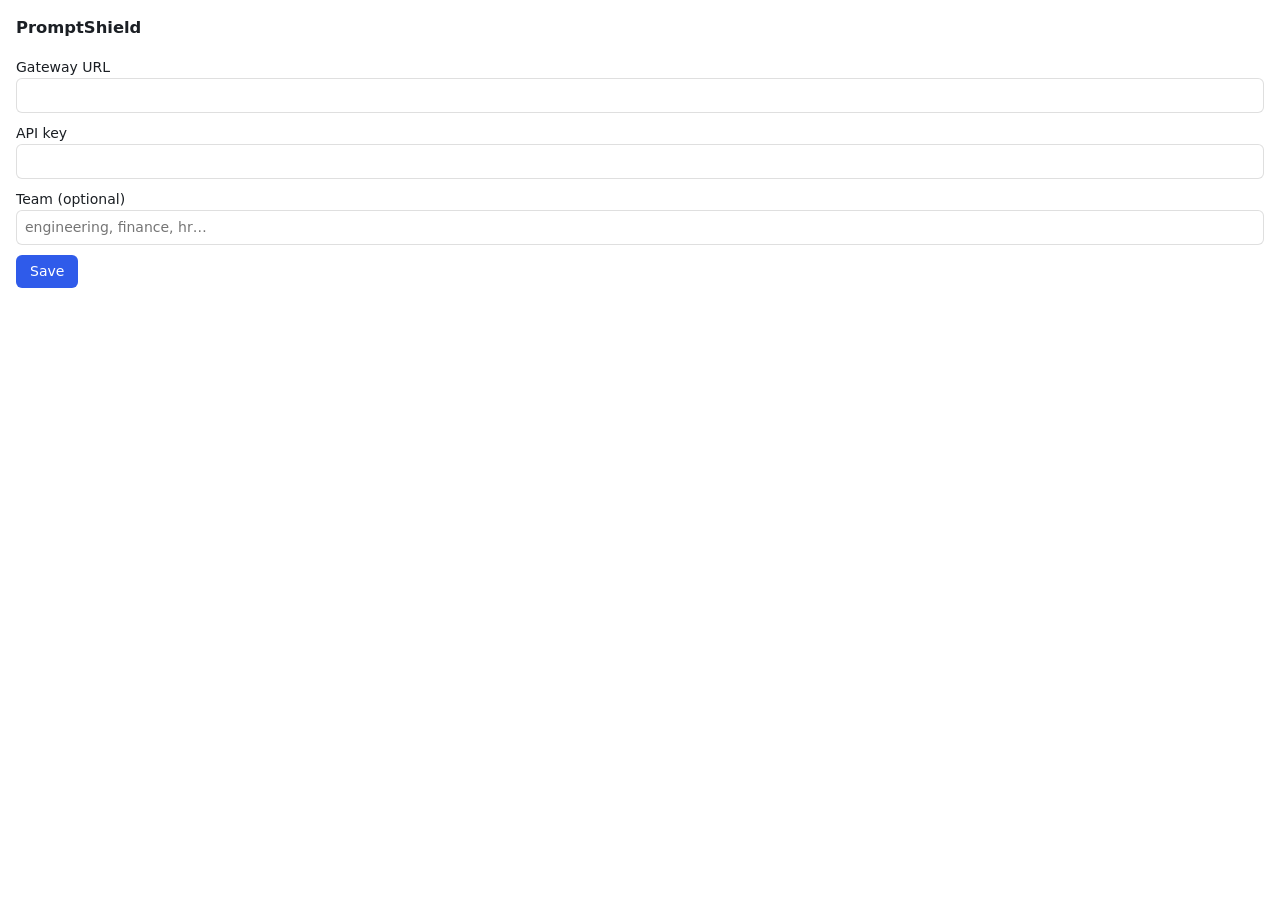
<file: extension/options.html>
<!doctype html>
<html lang="en">
<head>
  <meta charset="utf-8">
  <title>PromptShield settings</title>
  <style>
    body { font: 14px/1.5 system-ui, sans-serif; margin: 16px; min-width: 300px; color: #1b1f24; background: #fff; }
    @media (prefers-color-scheme: dark) { body { color: #e6e9ee; background: #1a1e24; } input { color: inherit; background: #111418; } }
    label { display: block; margin-bottom: 10px; }
    input { width: 100%; box-sizing: border-box; padding: 6px 8px; border: 1px solid #8884; border-radius: 6px; font: inherit; }
    button { padding: 6px 14px; border-radius: 6px; border: 0; background: #2f5bea; color: #fff; font: inherit; cursor: pointer; }
    #saved { margin-left: 8px; opacity: .7; }
  </style>
</head>
<body>
  <h3>PromptShield</h3>
  <label>Gateway URL <input id="apiUrl"></label>
  <label>API key <input id="apiKey" type="password"></label>
  <label>Team (optional) <input id="team" placeholder="engineering, finance, hr…"></label>
  <button id="save">Save</button><span id="saved"></span>
  <script src="options.js"></script>
</body>
</html>
</file>
